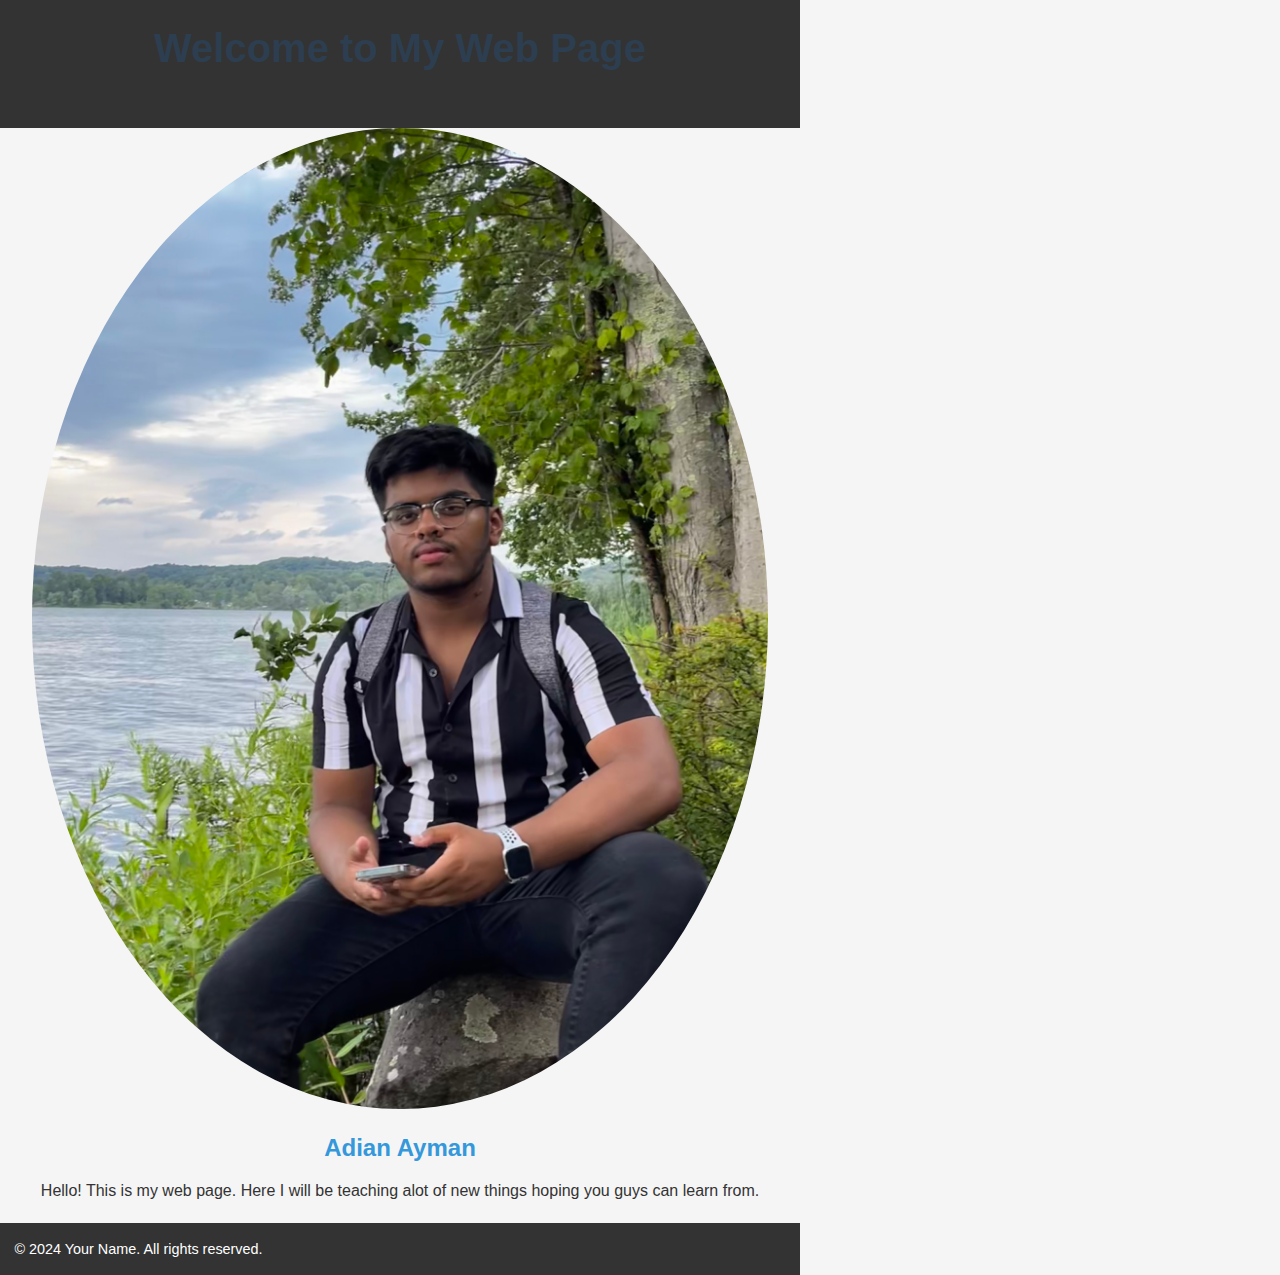
<file: index.html>
<!DOCTYPE html>
<html lang="en">
<head>
    <meta charset="UTF-8">
    <meta name="viewport" content="width=device-width, initial-scale=1.0">
    <title>Adian Ayman - Welcome</title>
    <link rel="stylesheet" href="style.css">
</head>
<body>
    <header>
        <h1>Welcome to My Web Page</h1>
    </header>

    <main>
        <section class="intro">
            <img src="jpg.jpg" alt="Your Image Description">
            <h2>Adian Ayman</h2>
            <p>Hello! This is my web page. Here I will be teaching alot of new things hoping you guys can learn from.</p>
        </section>
    </main>

    <footer>
        <p>&copy; 2024 Your Name. All rights reserved.</p>
    </footer>
</body>
</html>
</file>
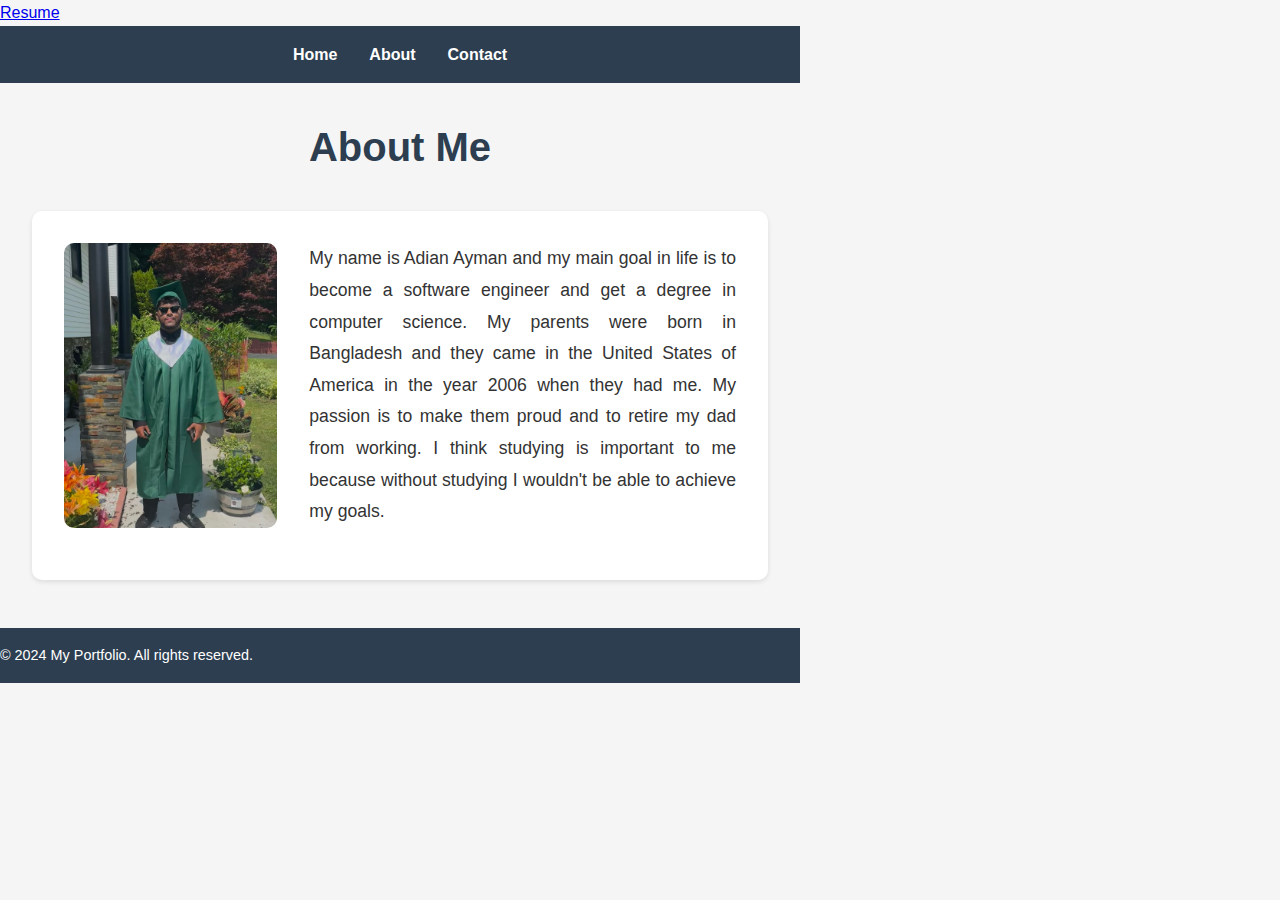
<file: about-1.html>
<!DOCTYPE html>
<html lang="en">
<head>
    <meta charset="UTF-8">
    <meta name="viewport" content="width=device-width, initial-scale=1.0">
    <title>About Me</title>
    <link rel="stylesheet" href="style.css">
</head>
<a href="resummme.pdf.pdf">Resume</a>
<body>
    <header class="header">
        <nav class="menu">
            <ul>
                <li><a href="index.html">Home</a></li>
                <li><a href="about.html">About</a></li>
                <li><a href="contact.html">Contact</a></li>
            </ul>
        </nav>
    </header>

    <main>
        <h1>About Me</h1>
        
        <section class="container">
            <div class="about-content">
                <img src="about.jpg" alt="Picture of me after I graduated" class="profile-image"> 
                
                <p class="about-text">
                    My name is Adian Ayman and my main goal in life is to become a software engineer and get a degree in computer science.
                    My parents were born in Bangladesh and they came in the United States of America in the year 2006 when they had me.
                    My passion is to make them proud and to retire my dad from working.
                    I think studying is important to me because without studying I wouldn't be able to achieve my goals. 
                    
                </p>
            </div>
        </section>
    </main>

    <footer class="footer">
        <p>&copy; 2024 My Portfolio. All rights reserved.</p>
    </footer>
</body>
</html>
</file>
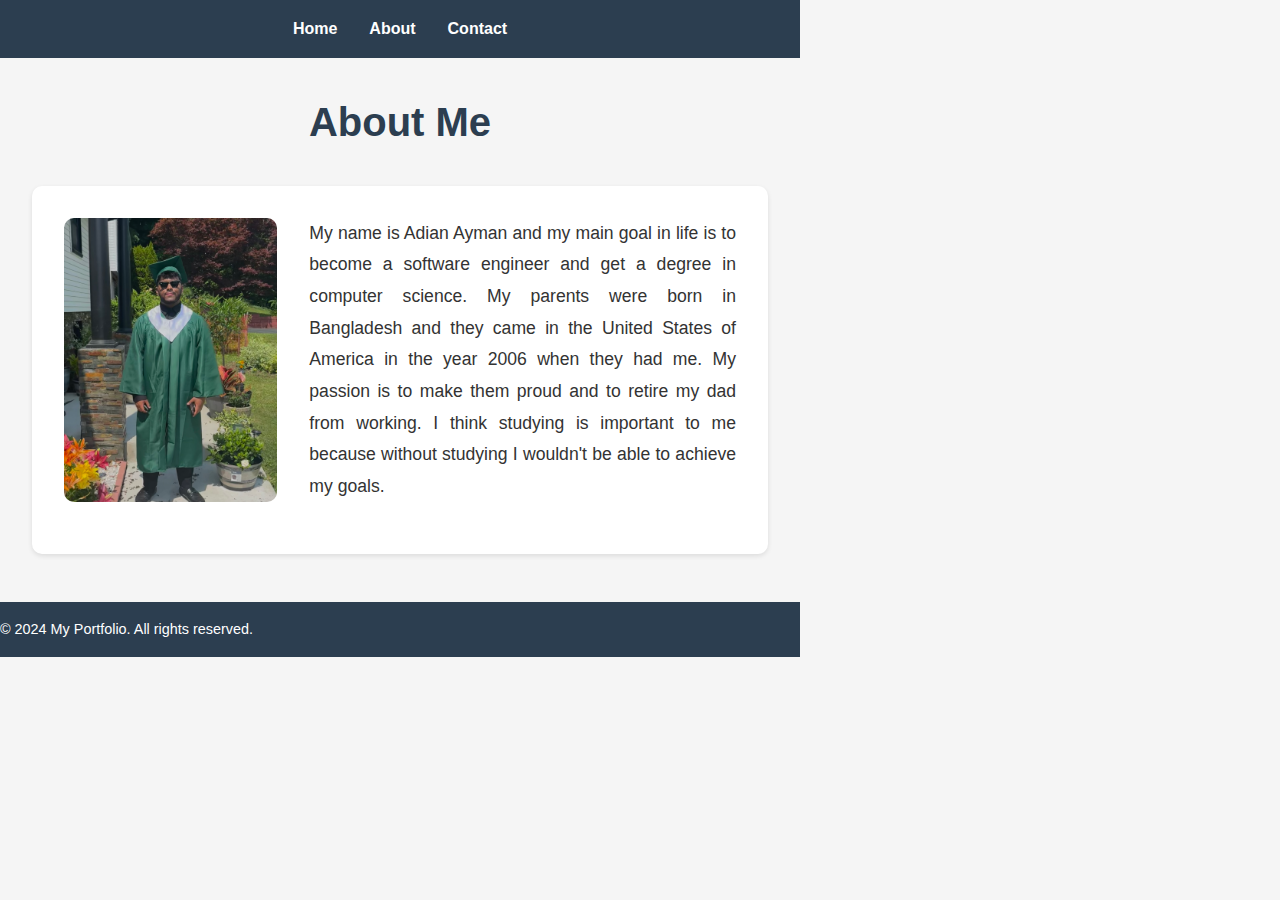
<file: about.html>
<!DOCTYPE html>
<html lang="en">
<head>
    <meta charset="UTF-8">
    <meta name="viewport" content="width=device-width, initial-scale=1.0">
    <title>About Me</title>
    <link rel="stylesheet" href="style.css">
</head>
<body>
    <header class="header">
        <nav class="menu">
            <ul>
                <li><a href="index.html">Home</a></li>
                <li><a href="about.html">About</a></li>
                <li><a href="contact.html">Contact</a></li>
            </ul>
        </nav>
    </header>

    <main>
        <h1>About Me</h1>
        
        <section class="container">
            <div class="about-content">
                <img src="about.jpg" alt="Picture of me after I graduated" class="profile-image"> 
                
                <p class="about-text">
                    My name is Adian Ayman and my main goal in life is to become a software engineer and get a degree in computer science.
                    My parents were born in Bangladesh and they came in the United States of America in the year 2006 when they had me.
                    My passion is to make them proud and to retire my dad from working.
                    I think studying is important to me because without studying I wouldn't be able to achieve my goals. 
                    
                </p>
            </div>
        </section>
    </main>

    <footer class="footer">
        <p>&copy; 2024 My Portfolio. All rights reserved.</p>
    </footer>
</body>
</html>
</file>
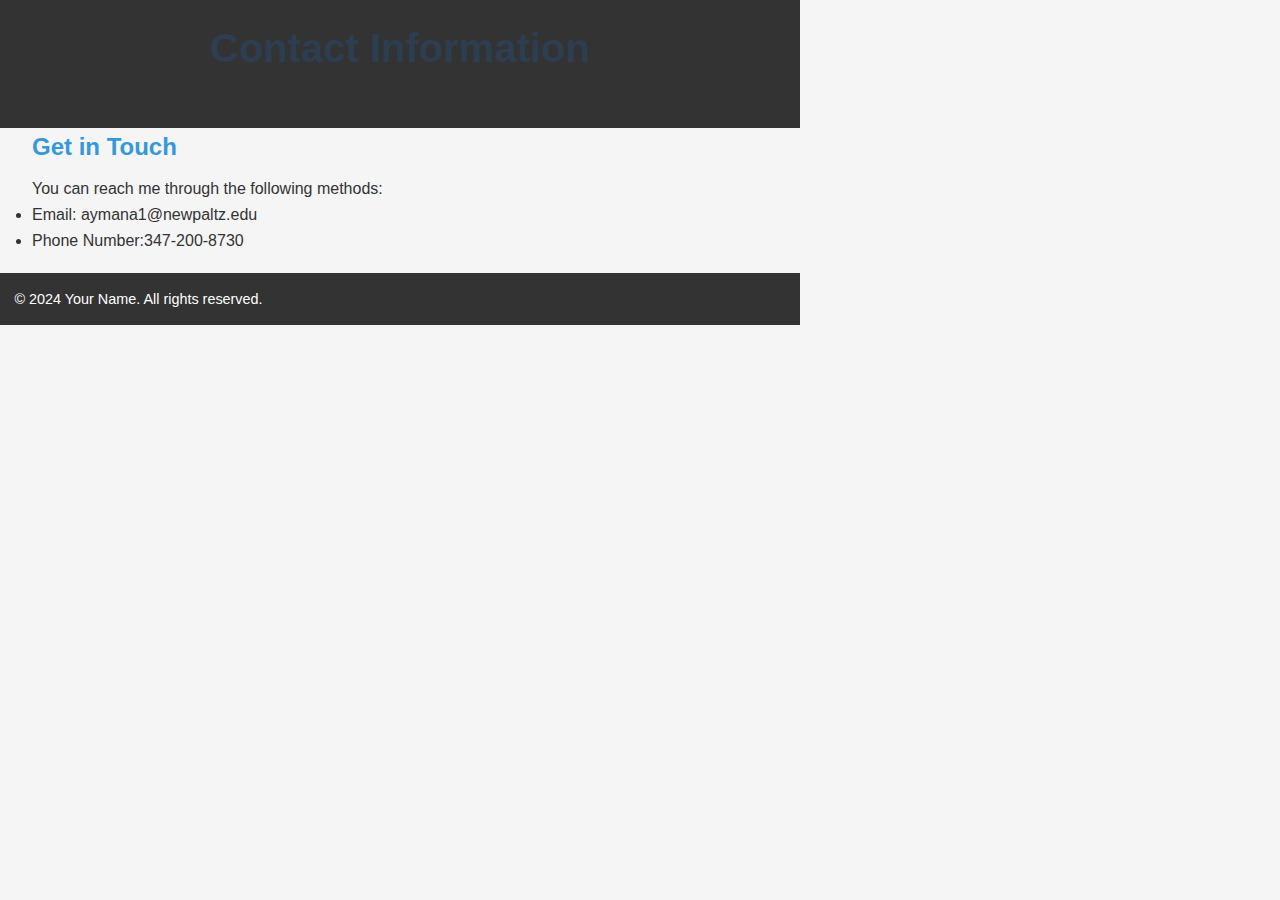
<file: contact.html>
<!DOCTYPE html>
<html lang="en">
<head>
    <meta charset="UTF-8">
    <meta name="viewport" content="width=device-width, initial-scale=1.0">
    <title>Contact Me</title>
    <link rel="stylesheet" href="style.css">
</head>
<body>
    <header>
        <h1>Contact Information</h1>
    </header>

    <main>
        <section class="contact-info">
            <h2>Get in Touch</h2>
            <p>
                You can reach me through the following methods:
                <ul>
                    <li>Email: aymana1@newpaltz.edu</li>
                    
                    <li>Phone Number:347-200-8730 </li>
                    
                </ul>
            </p>
        </section>
    </main>

    <footer>
        <p>&copy; 2024 Your Name. All rights reserved.</p>
    </footer>
</body>
</html>
</file>
<file: style.css>
/* Reset default margin and padding */
* {
    margin: 0;
    padding: 0;
    box-sizing: border-box;
}

body {
    font-family: 'SUSE', sans-serif;
    line-height: 1.6;
    color: #333;
    max-width: 800px;
    margin: 0 auto;
    padding: 20px;
}

header {
    background-color: #f4f4f4;
    padding: 20px;
    text-align: center;
}

h1 {
    color: #2c3e50;
}

main {
    margin-top: 20px;
}

.intro {
    display: flex;
    flex-direction: column;
    align-items: center;
}

img {
    max-width: 100%;
    height: auto;
    border-radius: 50%;
    margin-bottom: 20px;
}

h2 {
    color: #3498db;
    margin-bottom: 10px;
}

p {
    text-align: justify;
}

footer {
    margin-top: 20px;
    text-align: center;
    font-size: 0.9em;
    color: #7f8c8d;
}

* {box-sizing: border-box;}
body {
    font-family: Arial, sans-serif;
    margin: 0;
    padding: 0;
    background-color: #f0f0f0;
}

header, footer {
    background-color: #333;
    color: white;
    text-align: center;
    padding: 1em;
}

main {
    padding: 2em;
}

.projects-container {
    display: flex;
    flex-wrap: wrap;
    justify-content: space-around;
}

.project-item {
    background-color: white;
    border-radius: 8px;
    box-shadow: 0 2px 5px rgba(0,0,0,0.1);
    margin: 1em;
    padding: 1em;
    width: calc(50% - 2em);
    box-sizing: border-box;
}

.project-item img {
    max-width: 100%;
    height: auto;
    border-radius: 4px;
}
 
img {
    height: auto;
}
/* General Styles */
* {
    margin: 0;
    padding: 0;
    box-sizing: border-box;
}

body {
    font-family: 'Arial', sans-serif;
    line-height: 1.6;
    background-color: #f5f5f5;
    color: #333;
}

/* Header Styles */
.header {
    background-color: #2c3e50;
    padding: 1rem 0;
    margin-bottom: 2rem;
}

.menu ul {
    list-style: none;
    display: flex;
    justify-content: center;
    gap: 2rem;
}

.menu a {
    color: white;
    text-decoration: none;
    font-weight: bold;
    transition: color 0.3s ease;
}

.menu a:hover {
    color: #3498db;
}

/* Main Content Styles */
main {
    max-width: 1200px;
    margin: 0 auto;
    padding: 0 2rem;
}

h1 {
    text-align: center;
    color: #2c3e50;
    margin-bottom: 2rem;
    font-size: 2.5rem;
}

/* Grid Layout for About Section */
.container {
    display: grid;
    gap: 2rem;
    grid-template-columns: 1fr;
    padding: 2rem;
    background-color: white;
    border-radius: 10px;
    box-shadow: 0 2px 5px rgba(0,0,0,0.1);
}

.about-content {
    display: grid;
    grid-template-columns: 1fr 2fr;
    gap: 2rem;
    align-items: start;
}

.profile-image {
    width: 100%;
    border-radius: 10px;
    grid-column: 1;
}

.about-text {
    grid-column: 2;
    font-size: 1.1rem;
    line-height: 1.8;
}

/* Footer Styles */
.footer {
    background-color: #2c3e50;
    color: white;
    text-align: center;
    padding: 1rem 0;
    margin-top: 3rem;
}

/* Responsive Design */
@media (max-width: 768px) {
    .about-content {
        grid-template-columns: 1fr;
    }

    .profile-image,
    .about-text {
        grid-column: 1;
    }
}
</file>
